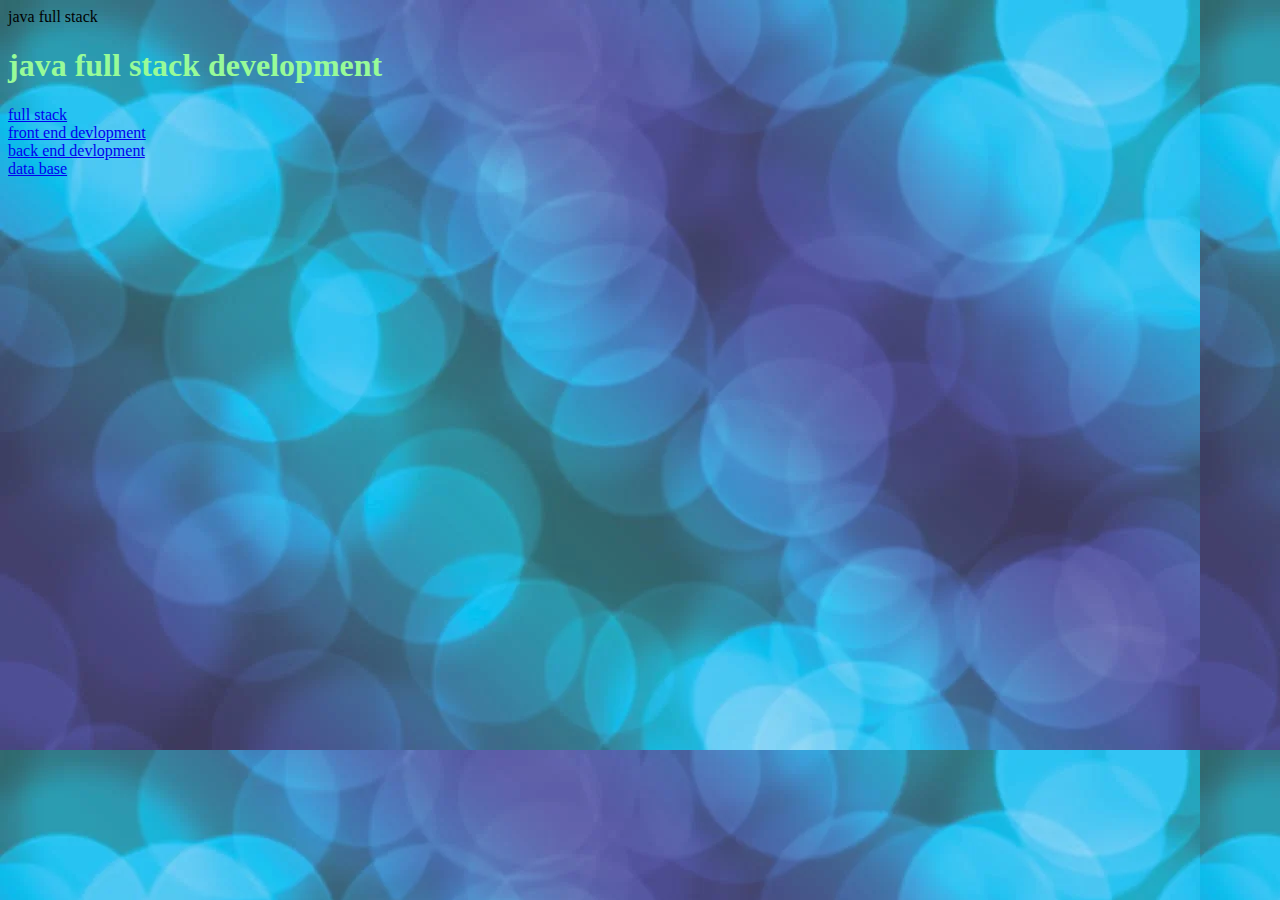
<file: index.html>
<!DOCTYPE html>
<html>
    <head>
        <link
        rel="stylesheet"
        href="style.css"
        
        />
        <tittle>java full stack</tittle>
    </head>
    <body>
        <h1>java full stack development</h1>
        <a href="./fulstk.html">full stack</a>
        </br>
        <a href="./frnted.html">front end devlopment</a>
        <br/>
        <a href="./bakend.html">back end devlopment</a>
        <br/>
        <a href="./datbase.html">data base</a>

    </body>

</html>
</file>
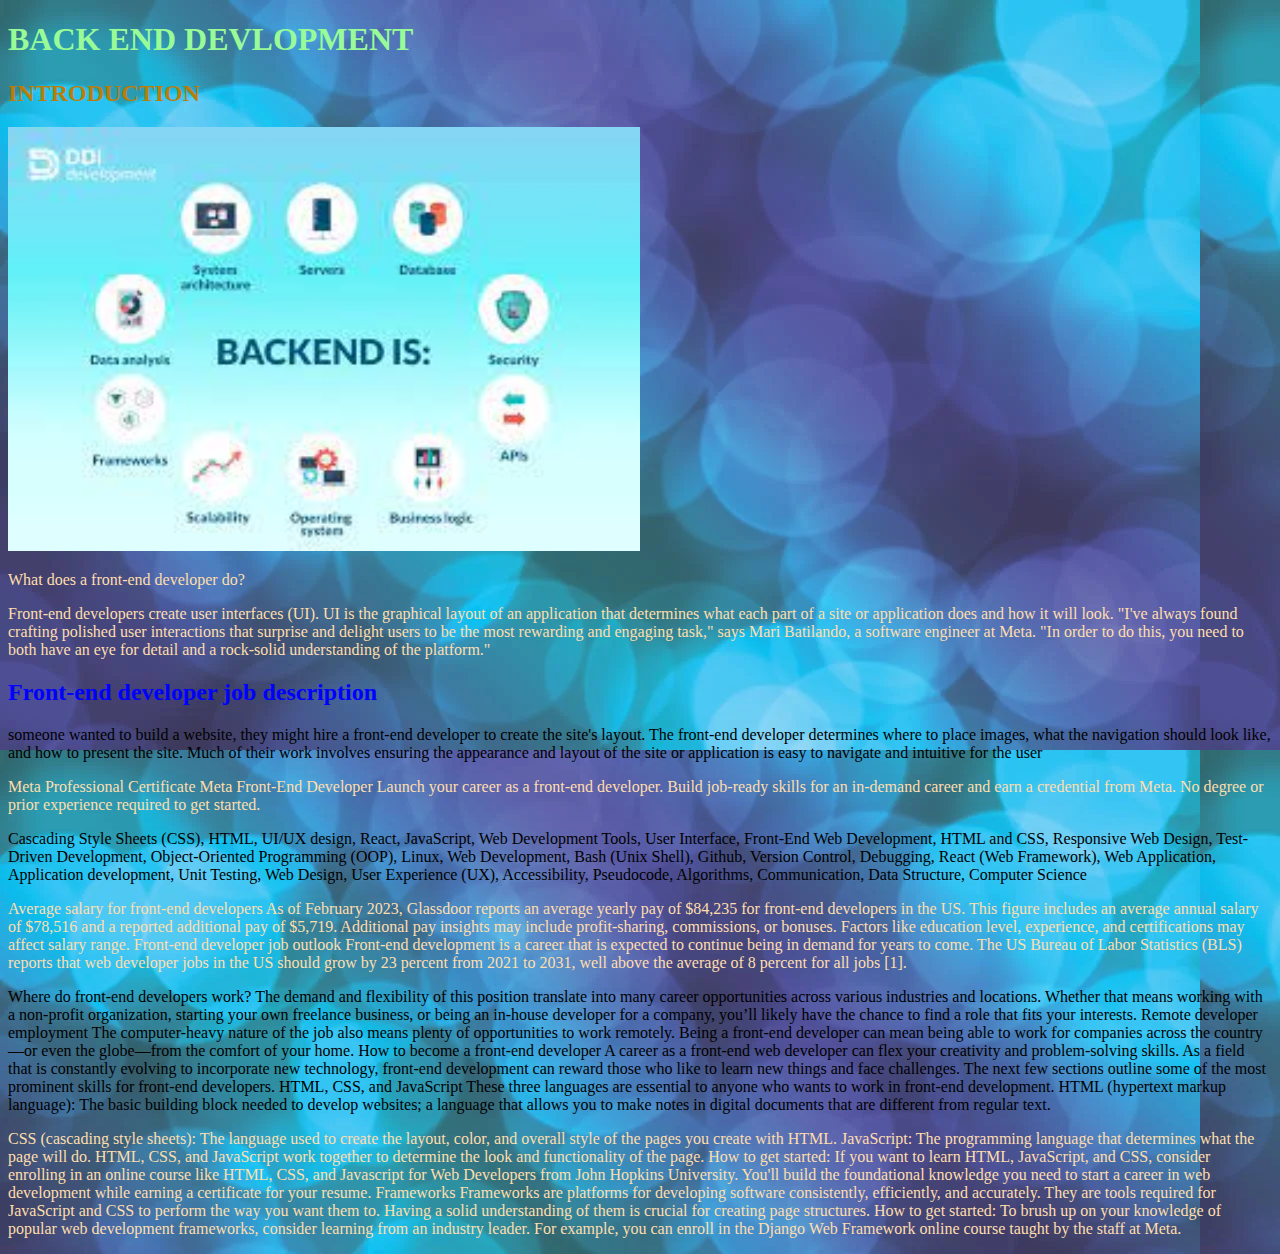
<file: bakend.html>
<!DOCTYPE html>
<html lang="en">
<head>
    <link
    rel="stylesheet"
    href="style.css"
    l>
    <meta charset="UTF-8">
    <meta name="viewport" content="width=device-width, initial-scale=1.0">
    <title>BACK END DEVLOPMENT</title>
</head>
<body>
    <h1>BACK END DEVLOPMENT</h1>
    <h2>INTRODUCTION</h2>
    <img src="./asset/backend.jpg "width="50%"/>    
    <p> What does a front-end developer do?</p> 
    <p>Front-end developers create user interfaces (UI). UI is the graphical layout of an application that determines what each part of a site or application does and how it will look. "I've always found crafting polished user interactions that surprise and delight users to be the most rewarding and engaging task," says Mari Batilando, a software engineer at Meta. "In order to do this, you need to both have an eye for detail and a rock-solid understanding of the platform."</p>

<h2 style="color:blue;">Front-end developer job description</h2>
 someone wanted to build a website, they might hire a front-end developer to create the site's layout. The front-end developer determines where to place images, what the navigation should look like, and how to present the site. Much of their work involves ensuring the appearance and layout of the site or application is easy to navigate and intuitive for the user

<p>Meta Professional Certificate

Meta Front-End Developer
Launch your career as a front-end developer. Build job-ready skills for an in-demand career and earn a credential from Meta. No degree or prior experience required to get started.</p>



Cascading Style Sheets (CSS), HTML, UI/UX design, React, JavaScript, Web Development Tools, User Interface, Front-End Web Development, HTML and CSS, Responsive Web Design, Test-Driven Development, Object-Oriented Programming (OOP), Linux, Web Development, Bash (Unix Shell), Github, Version Control, Debugging, React (Web Framework), Web Application, Application development, Unit Testing, Web Design, User Experience (UX), Accessibility, Pseudocode, Algorithms, Communication, Data Structure, Computer Science

<p>Average salary for front-end developers
As of February 2023, Glassdoor reports an average yearly pay of $84,235 for front-end developers in the US. This figure includes an average annual salary of $78,516 and a reported additional pay of $5,719. Additional pay insights may include profit-sharing, commissions, or bonuses. Factors like education level, experience, and certifications may affect salary range.

Front-end developer job outlook
Front-end development is a career that is expected to continue being in demand for years to come. The US Bureau of Labor Statistics (BLS) reports that web developer jobs in the US should grow by 23 percent from 2021 to 2031, well above the average of 8 percent for all jobs [1]. </p>
Where do front-end developers work?
The demand and flexibility of this position translate into many career opportunities across various industries and locations. Whether that means working with a non-profit organization, starting your own freelance business, or being an in-house developer for a company, you’ll likely have the chance to find a role that fits your interests.

Remote developer employment
The computer-heavy nature of the job also means plenty of opportunities to work remotely. Being a front-end developer can mean being able to work for companies across the country—or even the globe—from the comfort of your home.

How to become a front-end developer
A career as a front-end web developer can flex your creativity and problem-solving skills. As a field that is constantly evolving to incorporate new technology, front-end development can reward those who like to learn new things and face challenges. The next few sections outline some of the most prominent skills for front-end developers.

HTML, CSS, and JavaScript
These three languages are essential to anyone who wants to work in front-end development.

HTML (hypertext markup language): The basic building block needed to develop websites; a language that allows you to make notes in digital documents that are different from regular text.

<p>CSS (cascading style sheets): The language used to create the layout, color, and overall style of the pages you create with HTML.

JavaScript: The programming language that determines what the page will do.

HTML, CSS, and JavaScript work together to determine the look and functionality of the page. 

How to get started: If you want to learn HTML, JavaScript, and CSS, consider enrolling in an online course like HTML, CSS, and Javascript for Web Developers from John Hopkins University. You'll build the foundational knowledge you need to start a career in web development while earning a certificate for your resume.

Frameworks
Frameworks are platforms for developing software consistently, efficiently, and accurately. They are tools required for JavaScript and CSS to perform the way you want them to. Having a solid understanding of them is crucial for creating page structures.

How to get started: To brush up on your knowledge of popular web development frameworks, consider learning from an industry leader. For example, you can enroll in the Django Web Framework online course taught by the staff at Meta.</p>
</body>
</html>
</file>
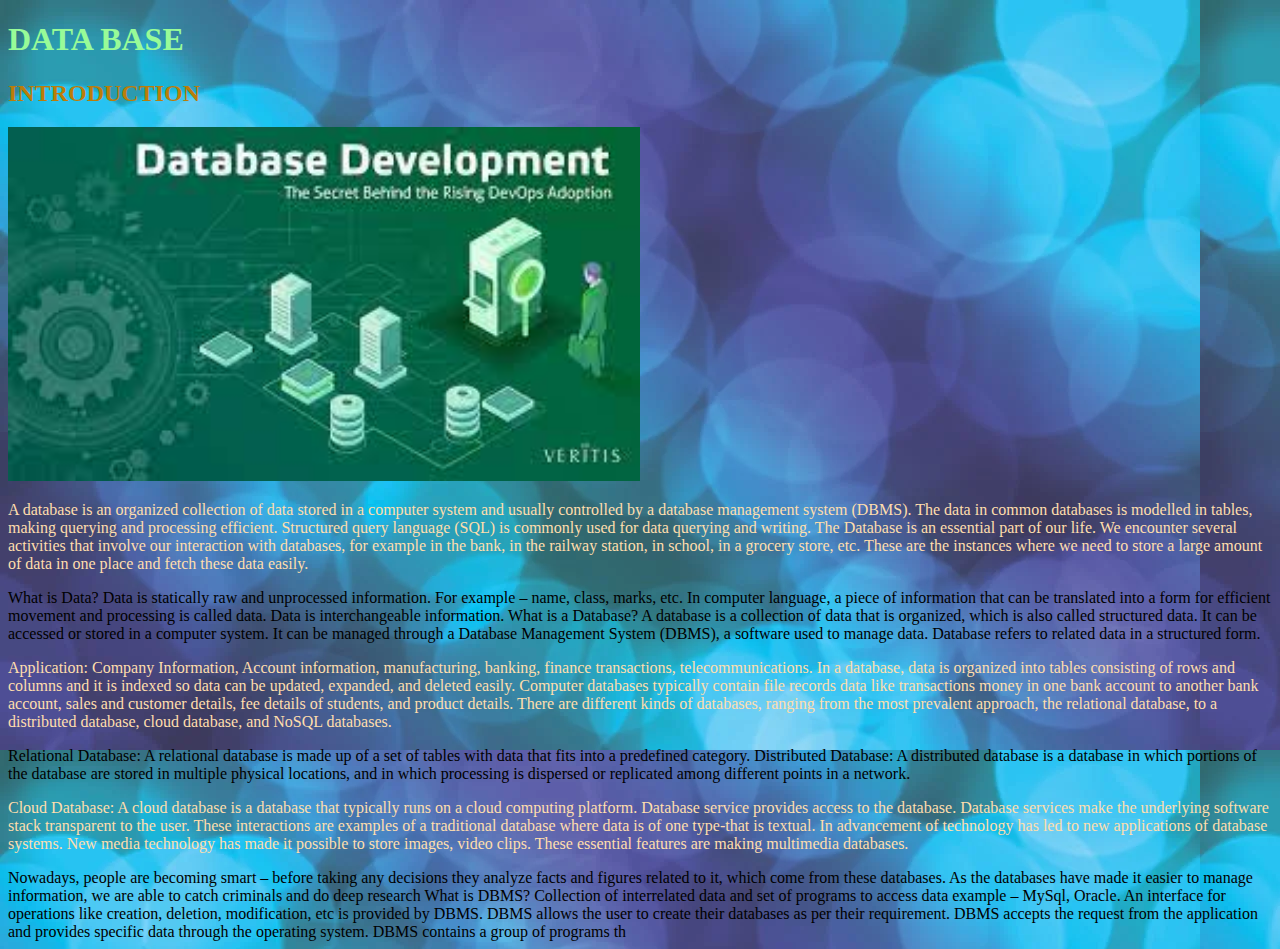
<file: datbase.html>
<!DOCTYPE html>
<html lang="en">
<head>
    <link
    rel="stylesheet"
    href="style.css"
    />
    <meta charset="UTF-8">
    <meta name="viewport" content="width=device-width, initial-scale=1.0">
    <title>DATA BASE</title>
</head>
<body>
    <h1>DATA BASE</h1>
    <h2>INTRODUCTION</h2>
    <img src="./asset/database.jpg" width="50%">
     <p>A database is an organized collection of data stored in a computer system and usually controlled by a database management system (DBMS). The data in common databases is modelled in tables, making querying and processing efficient. Structured query language (SQL) is commonly used for data querying and writing.

The Database is an essential part of our life. We encounter several activities that involve our interaction with databases, for example in the bank, in the railway station, in school, in a grocery store, etc. These are the instances where we need to store a large amount of data in one place and fetch these data easily.</p> 

What is Data?
Data is statically raw and unprocessed information. For example – name, class, marks, etc. In computer language, a piece of information that can be translated into a form for efficient movement and processing is called data. Data is interchangeable information.

What is a Database?
A database is a collection of data that is organized, which is also called structured data. It can be accessed or stored in a computer system. It can be managed through a Database Management System (DBMS), a software used to manage data. Database refers to related data in a structured form.


<p>Application: Company Information, Account information, manufacturing, banking, finance transactions, telecommunications.
In a database, data is organized into tables consisting of rows and columns and it is indexed so data can be updated, expanded, and deleted easily. Computer databases typically contain file records data like transactions money in one bank account to another bank account, sales and customer details, fee details of students, and product details. There are different kinds of databases, ranging from the most prevalent approach, the relational database, to a distributed database, cloud database, and NoSQL databases.</p>

Relational Database: 
A relational database is made up of a set of tables with data that fits into a predefined category.
 
Distributed Database: 
A distributed database is a database in which portions of the database are stored in multiple physical locations, and in which processing is dispersed or replicated among different points in a network. 
 
<p>Cloud Database: 
A cloud database is a database that typically runs on a cloud computing platform. Database service provides access to the database. Database services make the underlying software stack transparent to the user.
These interactions are examples of a traditional database where data is of one type-that is textual. In advancement of technology has led to new applications of database systems. New media technology has made it possible to store images, video clips. These essential features are making multimedia databases.</p> 

Nowadays, people are becoming smart – before taking any decisions they analyze facts and figures related to it, which come from these databases. As the databases have made it easier to manage information, we are able to catch criminals and do deep research

What is DBMS?
Collection of interrelated data and set of programs to access data example – MySql, Oracle. 

An interface for operations like creation, deletion, modification, etc is provided by DBMS.
DBMS allows the user to create their databases as per their requirement.
DBMS accepts the request from the application and provides specific data through the operating system.
DBMS contains a group of programs th
</file>
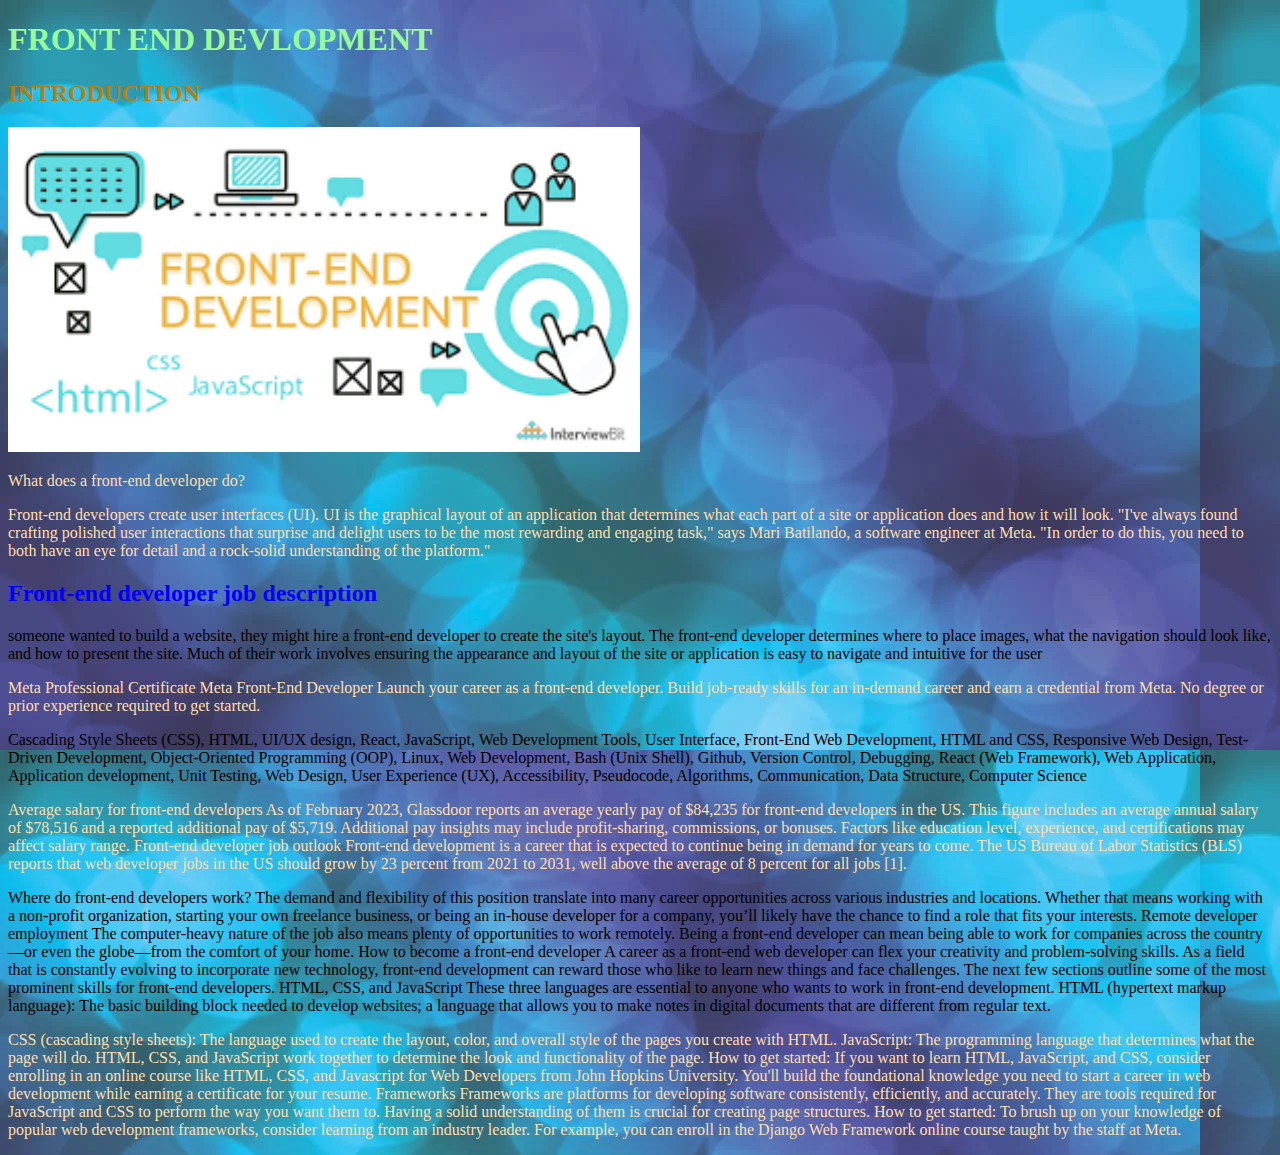
<file: frnted.html>
<!DOCTYPE html>
<html lang="en">
<head>
    <link
    rel="stylesheet"
    href="style.css"
    />
    <meta charset="UTF-8">
    <meta name="viewport" content="width=device-width, initial-scale=1.0">
    <title>FRONT END DEVLOPMENT</title>
</head>
<body>
    <h1>FRONT END DEVLOPMENT</h1>
    <h2>INTRODUCTION</h2>
    <img src="./asset/frontimag.jpg" width="50%"/>
    <p> What does a front-end developer do?</p> 
    <p>Front-end developers create user interfaces (UI). UI is the graphical layout of an application that determines what each part of a site or application does and how it will look. "I've always found crafting polished user interactions that surprise and delight users to be the most rewarding and engaging task," says Mari Batilando, a software engineer at Meta. "In order to do this, you need to both have an eye for detail and a rock-solid understanding of the platform."</p>

<h2 style="color:blue;">Front-end developer job description</h2>
 someone wanted to build a website, they might hire a front-end developer to create the site's layout. The front-end developer determines where to place images, what the navigation should look like, and how to present the site. Much of their work involves ensuring the appearance and layout of the site or application is easy to navigate and intuitive for the user

<p>Meta Professional Certificate

Meta Front-End Developer
Launch your career as a front-end developer. Build job-ready skills for an in-demand career and earn a credential from Meta. No degree or prior experience required to get started.</p>



Cascading Style Sheets (CSS), HTML, UI/UX design, React, JavaScript, Web Development Tools, User Interface, Front-End Web Development, HTML and CSS, Responsive Web Design, Test-Driven Development, Object-Oriented Programming (OOP), Linux, Web Development, Bash (Unix Shell), Github, Version Control, Debugging, React (Web Framework), Web Application, Application development, Unit Testing, Web Design, User Experience (UX), Accessibility, Pseudocode, Algorithms, Communication, Data Structure, Computer Science

<p>Average salary for front-end developers
As of February 2023, Glassdoor reports an average yearly pay of $84,235 for front-end developers in the US. This figure includes an average annual salary of $78,516 and a reported additional pay of $5,719. Additional pay insights may include profit-sharing, commissions, or bonuses. Factors like education level, experience, and certifications may affect salary range.

Front-end developer job outlook
Front-end development is a career that is expected to continue being in demand for years to come. The US Bureau of Labor Statistics (BLS) reports that web developer jobs in the US should grow by 23 percent from 2021 to 2031, well above the average of 8 percent for all jobs [1]. </p>
Where do front-end developers work?
The demand and flexibility of this position translate into many career opportunities across various industries and locations. Whether that means working with a non-profit organization, starting your own freelance business, or being an in-house developer for a company, you’ll likely have the chance to find a role that fits your interests.

Remote developer employment
The computer-heavy nature of the job also means plenty of opportunities to work remotely. Being a front-end developer can mean being able to work for companies across the country—or even the globe—from the comfort of your home.

How to become a front-end developer
A career as a front-end web developer can flex your creativity and problem-solving skills. As a field that is constantly evolving to incorporate new technology, front-end development can reward those who like to learn new things and face challenges. The next few sections outline some of the most prominent skills for front-end developers.

HTML, CSS, and JavaScript
These three languages are essential to anyone who wants to work in front-end development.

HTML (hypertext markup language): The basic building block needed to develop websites; a language that allows you to make notes in digital documents that are different from regular text.

<p>CSS (cascading style sheets): The language used to create the layout, color, and overall style of the pages you create with HTML.

JavaScript: The programming language that determines what the page will do.

HTML, CSS, and JavaScript work together to determine the look and functionality of the page. 

How to get started: If you want to learn HTML, JavaScript, and CSS, consider enrolling in an online course like HTML, CSS, and Javascript for Web Developers from John Hopkins University. You'll build the foundational knowledge you need to start a career in web development while earning a certificate for your resume.

Frameworks
Frameworks are platforms for developing software consistently, efficiently, and accurately. They are tools required for JavaScript and CSS to perform the way you want them to. Having a solid understanding of them is crucial for creating page structures.

How to get started: To brush up on your knowledge of popular web development frameworks, consider learning from an industry leader. For example, you can enroll in the Django Web Framework online course taught by the staff at Meta.</p>
</body>
</html>
</file>
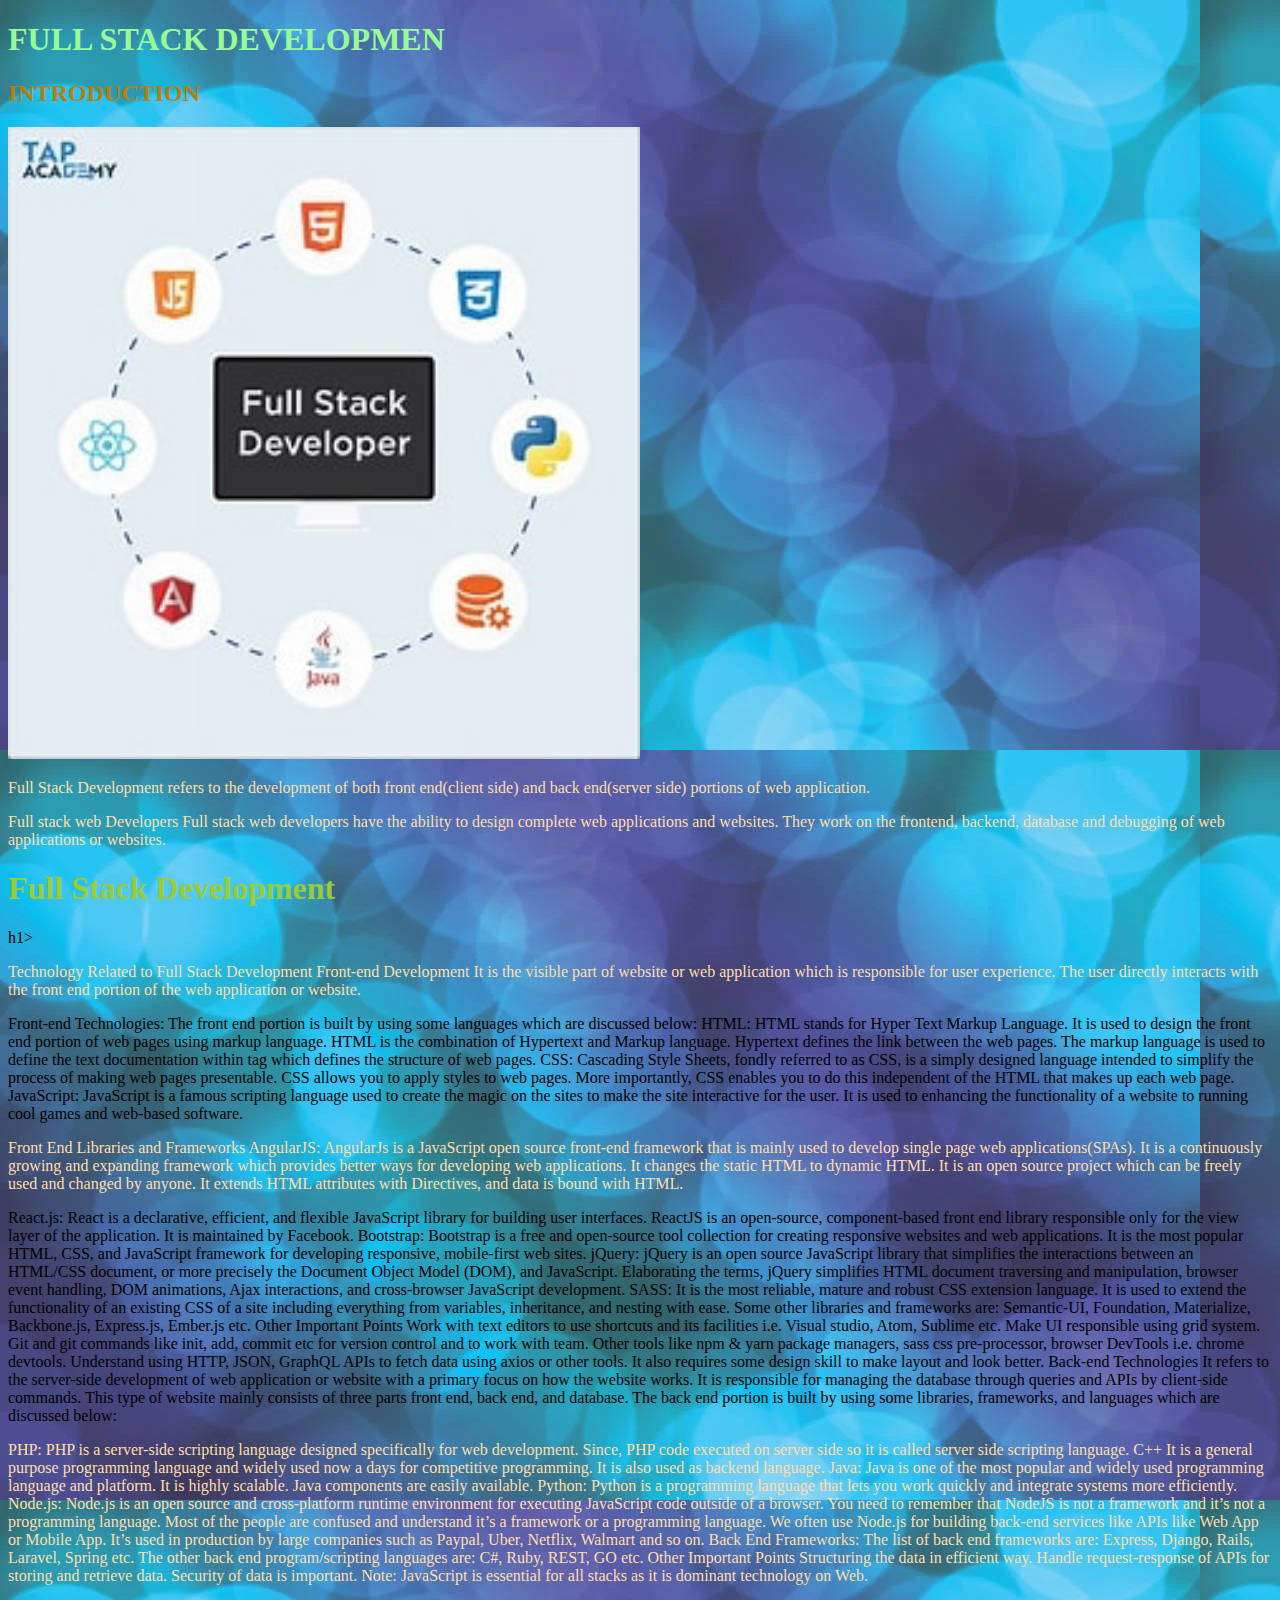
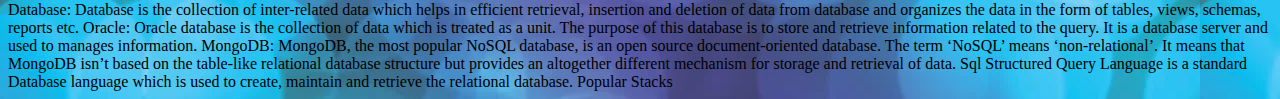
<file: fulstk.html>
<!DOCTYPE html>
<html lang="en">
<head>
    <link
    rel="stylesheet"
    href="style.css"
    />
    <meta charset="UTF-8">
    <meta name="viewport" content="width=device-width, initial-scale=1.0">
    <title>FULL STACK DEVELOPMENT</title>
</head>
<body>
  <h1>FULL STACK DEVELOPMEN</h1> 
  <h2>INTRODUCTION</h2> 
  <img src="./asset/fullstack.jpg" width="50%"/>
  <p>  Full Stack Development refers to the development of both front end(client side) and back end(server side) portions of web application.</p>


  <p>Full stack web Developers
Full stack web developers have the ability to design complete web applications and websites. They work on the frontend, backend, database and debugging of web applications or websites.</p>

  <h1 style="color:yellowgreen;">Full Stack Development</h1>h1>


  <p>Technology Related to Full Stack Development
Front-end Development
It is the visible part of website or web application which is responsible for user experience. The user directly interacts with the front end portion of the web application or website.</p>

Front-end Technologies:
The front end portion is built by using some languages which are discussed below:


HTML: HTML stands for Hyper Text Markup Language. It is used to design the front end portion of web pages using markup language. HTML is the combination of Hypertext and Markup language. Hypertext defines the link between the web pages. The markup language is used to define the text documentation within tag which defines the structure of web pages.
CSS: Cascading Style Sheets, fondly referred to as CSS, is a simply designed language intended to simplify the process of making web pages presentable. CSS allows you to apply styles to web pages. More importantly, CSS enables you to do this independent of the HTML that makes up each web page.
JavaScript: JavaScript is a famous scripting language used to create the magic on the sites to make the site interactive for the user. It is used to enhancing the functionality of a website to running cool games and web-based software.<p/>
<p>Front End Libraries and Frameworks
AngularJS: AngularJs is a JavaScript open source front-end framework that is mainly used to develop single page web applications(SPAs). It is a continuously growing and expanding framework which provides better ways for developing web applications. It changes the static HTML to dynamic HTML. It is an open source project which can be freely used and changed by anyone. It extends HTML attributes with Directives, and data is bound with HTML.</p>
React.js: React is a declarative, efficient, and flexible JavaScript library for building user interfaces. ReactJS is an open-source, component-based front end library responsible only for the view layer of the application. It is maintained by Facebook.
Bootstrap: Bootstrap is a free and open-source tool collection for creating responsive websites and web applications. It is the most popular HTML, CSS, and JavaScript framework for developing responsive, mobile-first web sites.
jQuery: jQuery is an open source JavaScript library that simplifies the interactions between an HTML/CSS document, or more precisely the Document Object Model (DOM), and JavaScript. Elaborating the terms, jQuery simplifies HTML document traversing and manipulation, browser event handling, DOM animations, Ajax interactions, and cross-browser JavaScript development.
SASS: It is the most reliable, mature and robust CSS extension language. It is used to extend the functionality of an existing CSS of a site including everything from variables, inheritance, and nesting with ease.
Some other libraries and frameworks are: Semantic-UI, Foundation, Materialize, Backbone.js, Express.js, Ember.js etc.
Other Important Points
Work with text editors to use shortcuts and its facilities i.e. Visual studio, Atom, Sublime etc.
Make UI responsible using grid system.
Git and git commands like init, add, commit etc for version control and to work with team.
Other tools like npm & yarn package managers, sass css pre-processor, browser DevTools i.e. chrome devtools.
Understand using HTTP, JSON, GraphQL APIs to fetch data using axios or other tools.
It also requires some design skill to make layout and look better.
Back-end Technologies
It refers to the server-side development of web application or website with a primary focus on how the website works. It is responsible for managing the database through queries and APIs by client-side commands. This type of website mainly consists of three parts front end, back end, and database.
The back end portion is built by using some libraries, frameworks, and languages which are discussed below:

    <p>PHP: PHP is a server-side scripting language designed specifically for web development. Since, PHP code executed on server side so it is called server side scripting language.
C++ It is a general purpose programming language and widely used now a days for competitive programming. It is also used as backend language.
Java: Java is one of the most popular and widely used programming language and platform. It is highly scalable. Java components are easily available.
Python: Python is a programming language that lets you work quickly and integrate systems more efficiently.
Node.js: Node.js is an open source and cross-platform runtime environment for executing JavaScript code outside of a browser. You need to remember that NodeJS is not a framework and it’s not a programming language. Most of the people are confused and understand it’s a framework or a programming language. We often use Node.js for building back-end services like APIs like Web App or Mobile App. It’s used in production by large companies such as Paypal, Uber, Netflix, Walmart and so on.
Back End Frameworks: The list of back end frameworks are: Express, Django, Rails, Laravel, Spring etc.
The other back end program/scripting languages are: C#, Ruby, REST, GO etc.
Other Important Points
Structuring the data in efficient way.
Handle request-response of APIs for storing and retrieve data.
Security of data is important.
Note: JavaScript is essential for all stacks as it is dominant technology on Web.</p>

Database: Database is the collection of inter-related data which helps in efficient retrieval, insertion and deletion of data from database and organizes the data in the form of tables, views, schemas, reports etc.

Oracle: Oracle database is the collection of data which is treated as a unit. The purpose of this database is to store and retrieve information related to the query. It is a database server and used to manages information.
MongoDB: MongoDB, the most popular NoSQL database, is an open source document-oriented database. The term ‘NoSQL’ means ‘non-relational’. It means that MongoDB isn’t based on the table-like relational database structure but provides an altogether different mechanism for storage and retrieval of data.
Sql Structured Query Language is a standard Database language which is used to create, maintain and retrieve the relational database.
Popular Stacks


</body>
</html>
</file>
<file: style.css>
html{
    background-image: url(./asset/backgroundimage.jpg);
}
p{
    color: navajowhite;
}
h1{
    color:palegreen;
}
h2{
    color:rgb(187, 125, 9);
}
</file>
